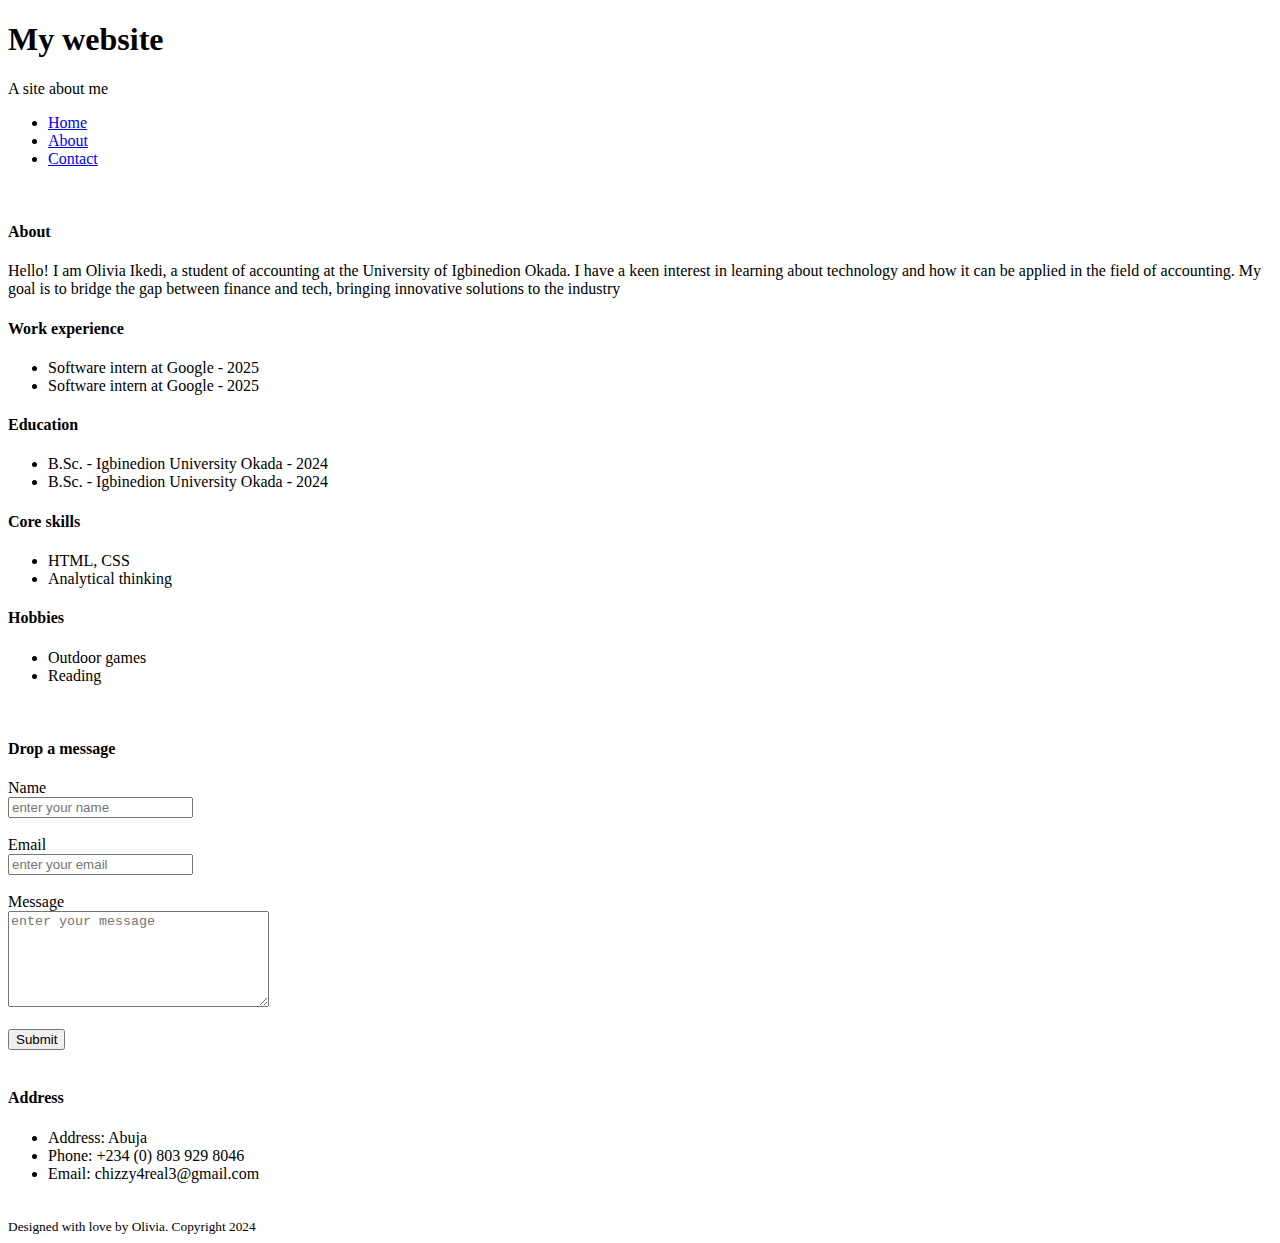
<file: unstyled-portforlio/index.html>
<!DOCTYPE html>
<html>
  <head>
    <meta charset="utf-8" />
    <meta http-equiv="X-UA-Compatible" content="IE=edge" />
    <title>My Website</title>
    <meta name="viewport" content="width=device-width, initial-scale=1" />
  </head>
  <body>
    <section id="home">
      <h1>My website</h1>
      <p>A site about me</p>
      <ul>
        <li>
          <a href="#home">Home</a>
        </li>
        <li>
          <a href="#about">About</a>
        </li>
        <li>
          <a href="#contact">Contact</a>
        </li>
      </ul>
    </section>
    <br />
    <section id="about">
      <h4>About</h4>
      <p>
        Hello! I am Olivia Ikedi, a student of accounting at the University of
        Igbinedion Okada. I have a keen interest in learning about technology
        and how it can be applied in the field of accounting. My goal is to
        bridge the gap between finance and tech, bringing innovative solutions
        to the industry
      </p>
      <h4>Work experience</h4>
      <ul>
        <li>Software intern at Google - 2025</li>
        <li>Software intern at Google - 2025</li>
      </ul>
      <h4>Education</h4>
      <ul>
        <li>B.Sc. - Igbinedion University Okada - 2024</li>
        <li>B.Sc. - Igbinedion University Okada - 2024</li>
      </ul>
      <h4>Core skills</h4>
      <ul>
        <li>HTML, CSS</li>
        <li>Analytical thinking</li>
      </ul>
      <h4>Hobbies</h4>
      <ul>
        <li>Outdoor games</li>
        <li>Reading</li>
      </ul>
    </section>
    <br />
    <section id="contact">
      <form>
        <h4>Drop a message</h4>
        <div>
          <div><label for="name">Name</label></div>
          <input id="name" placeholder="enter your name" type="text" />
        </div>
        <br />
        <div>
          <div><label for="email">Email</label></div>
          <input id="email" placeholder="enter your email" type="email" />
        </div>
        <br />
        <div>
          <div><label for="message">Message</label></div>
          <textarea
            id="message"
            placeholder="enter your message"
            cols="30"
            rows="6"
          ></textarea>
        </div>
        <br />
        <button type="submit">Submit</button>
      </form>
      <br />
      <h4>Address</h4>
      <ul>
        <li>Address: Abuja</li>
        <li>Phone: +234 (0) 803 929 8046</li>
        <li>Email: chizzy4real3@gmail.com</li>
      </ul>
    </section>
    <br />
    <footer>
      <small>Designed with love by Olivia. Copyright 2024</small>
    </footer>
  </body>
</html>
</file>
